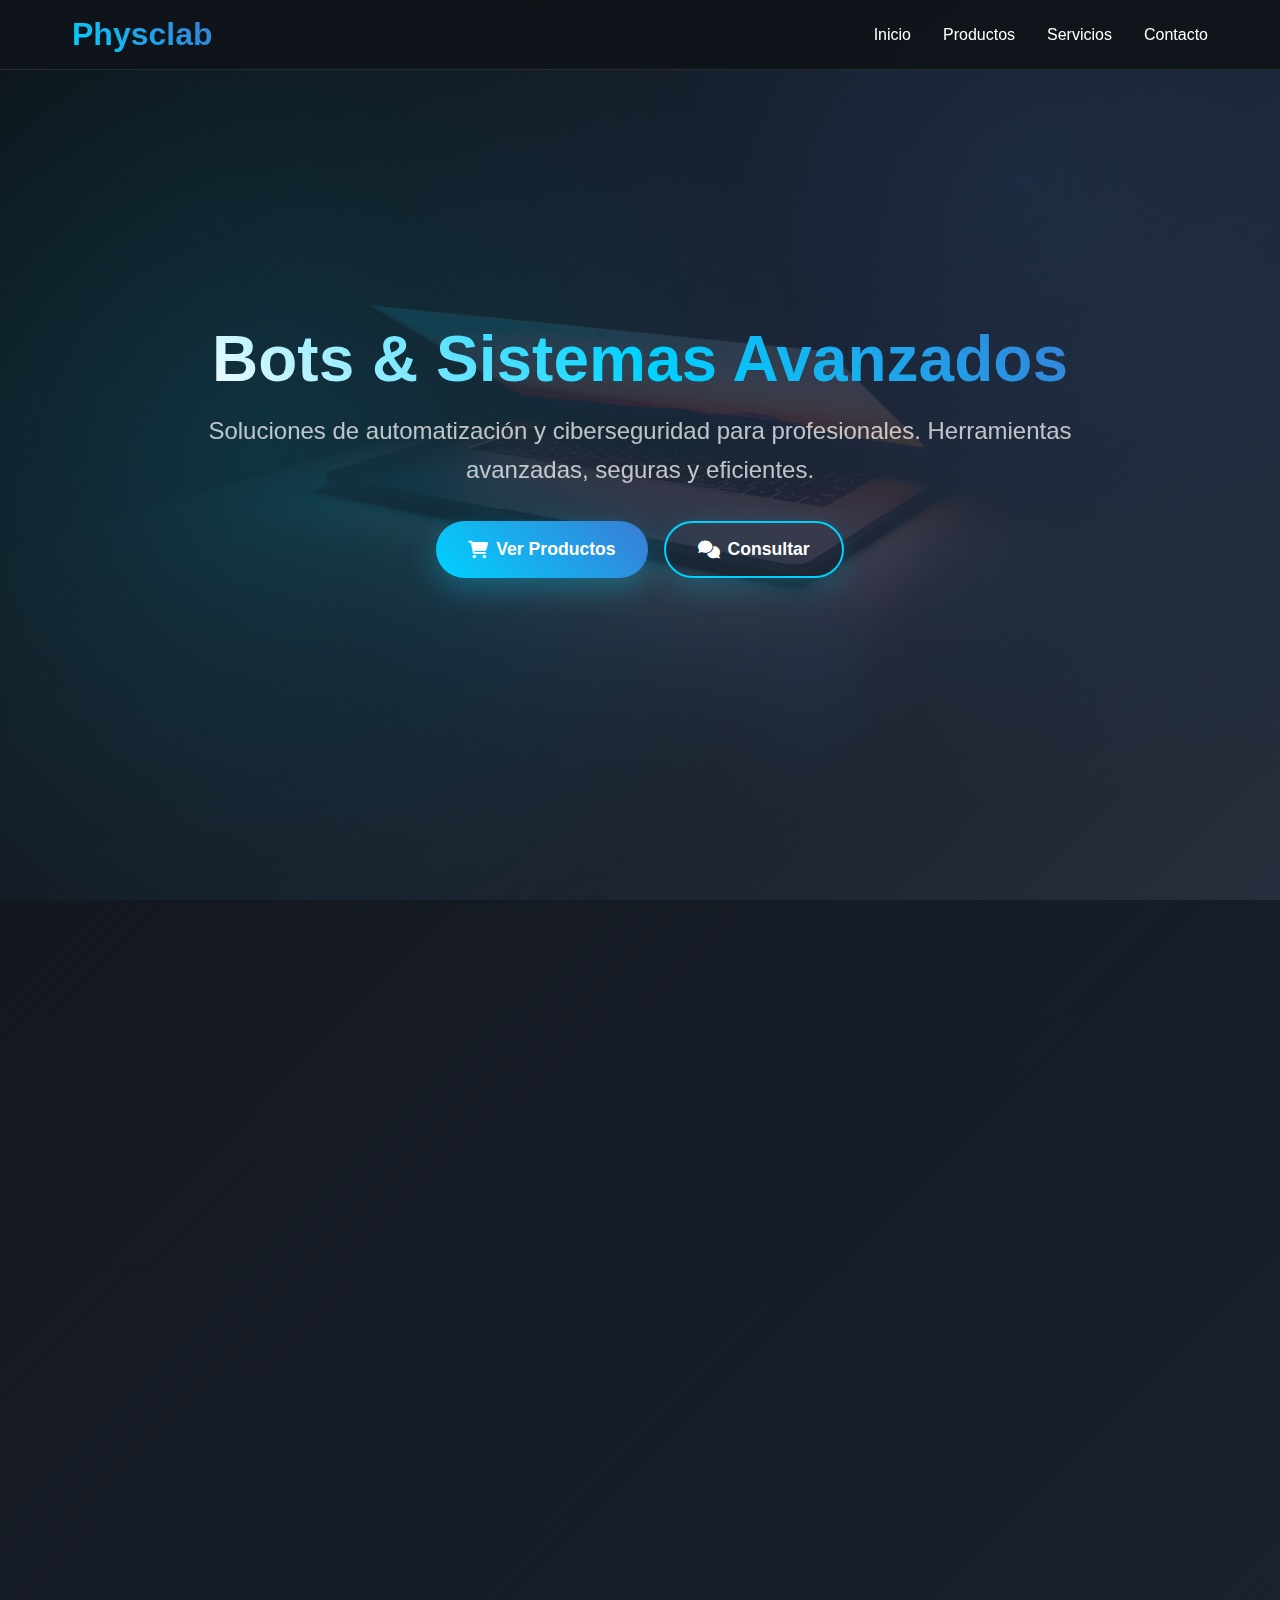
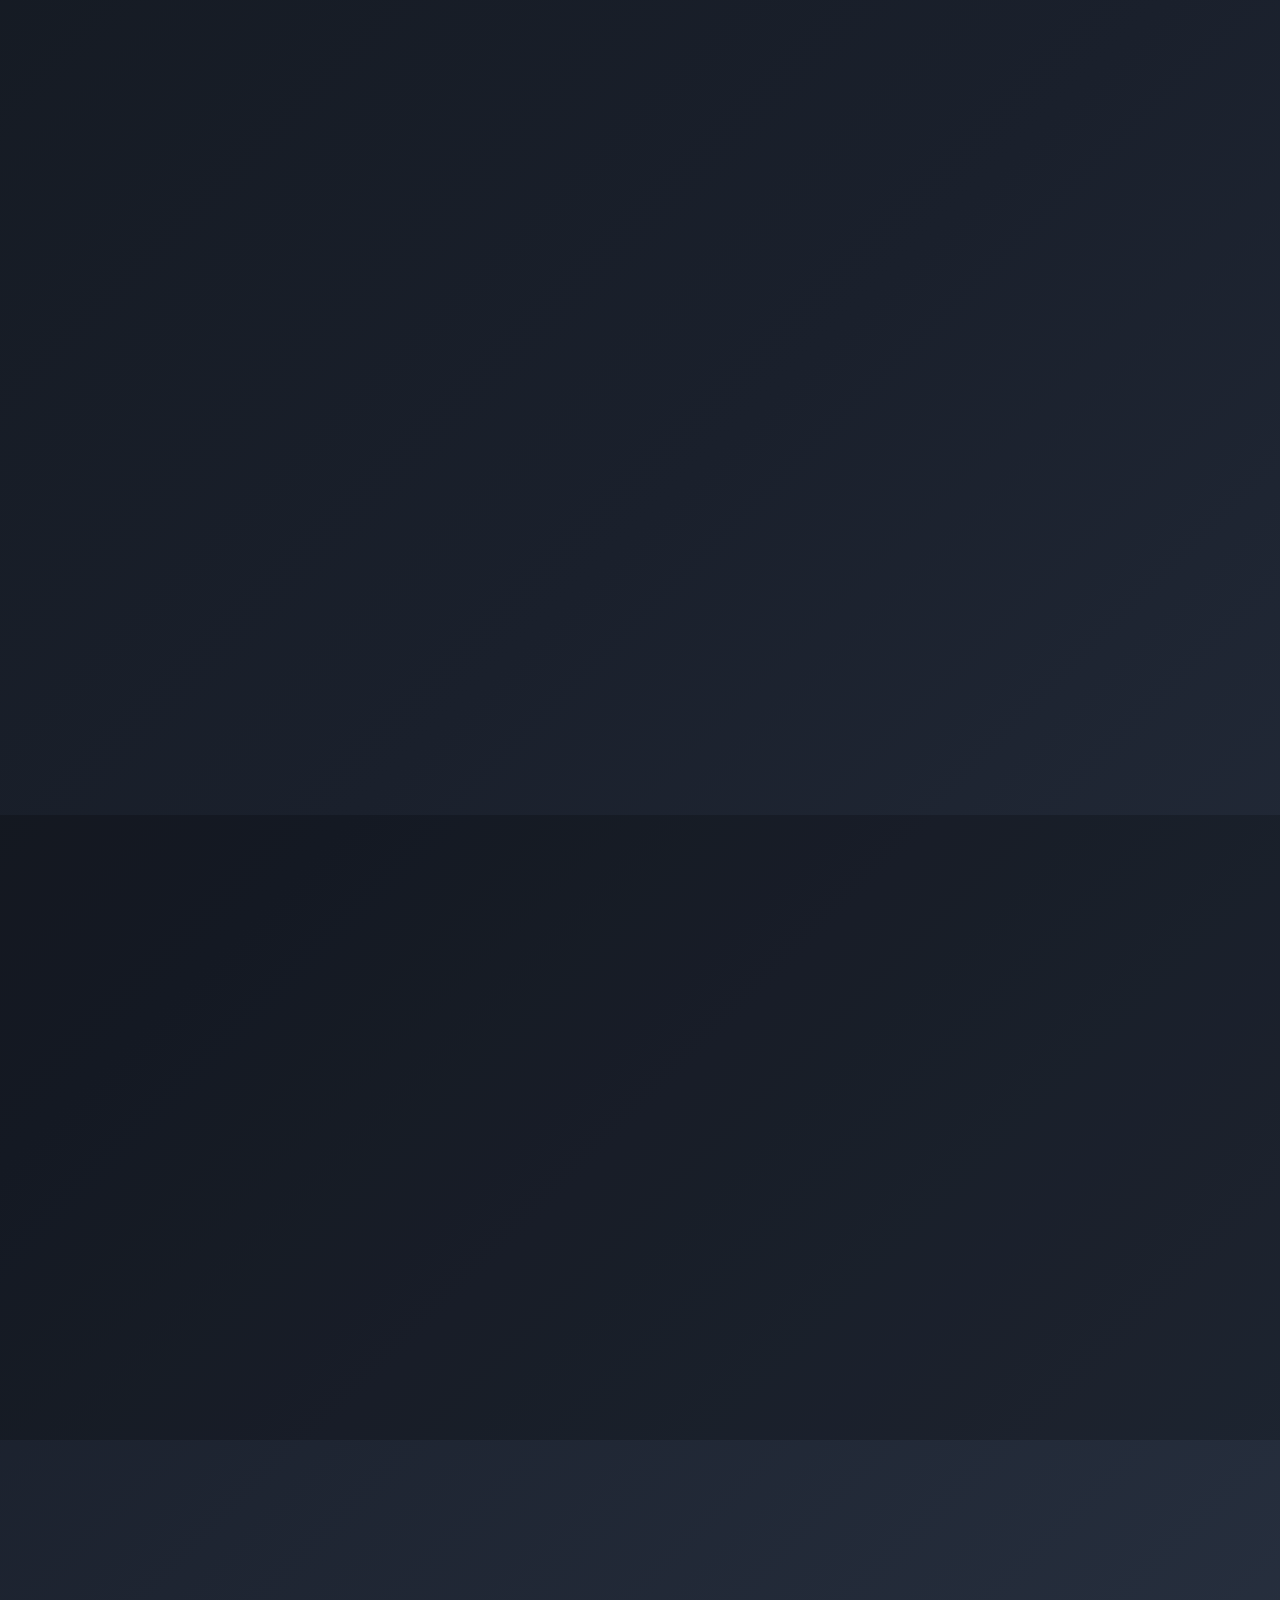
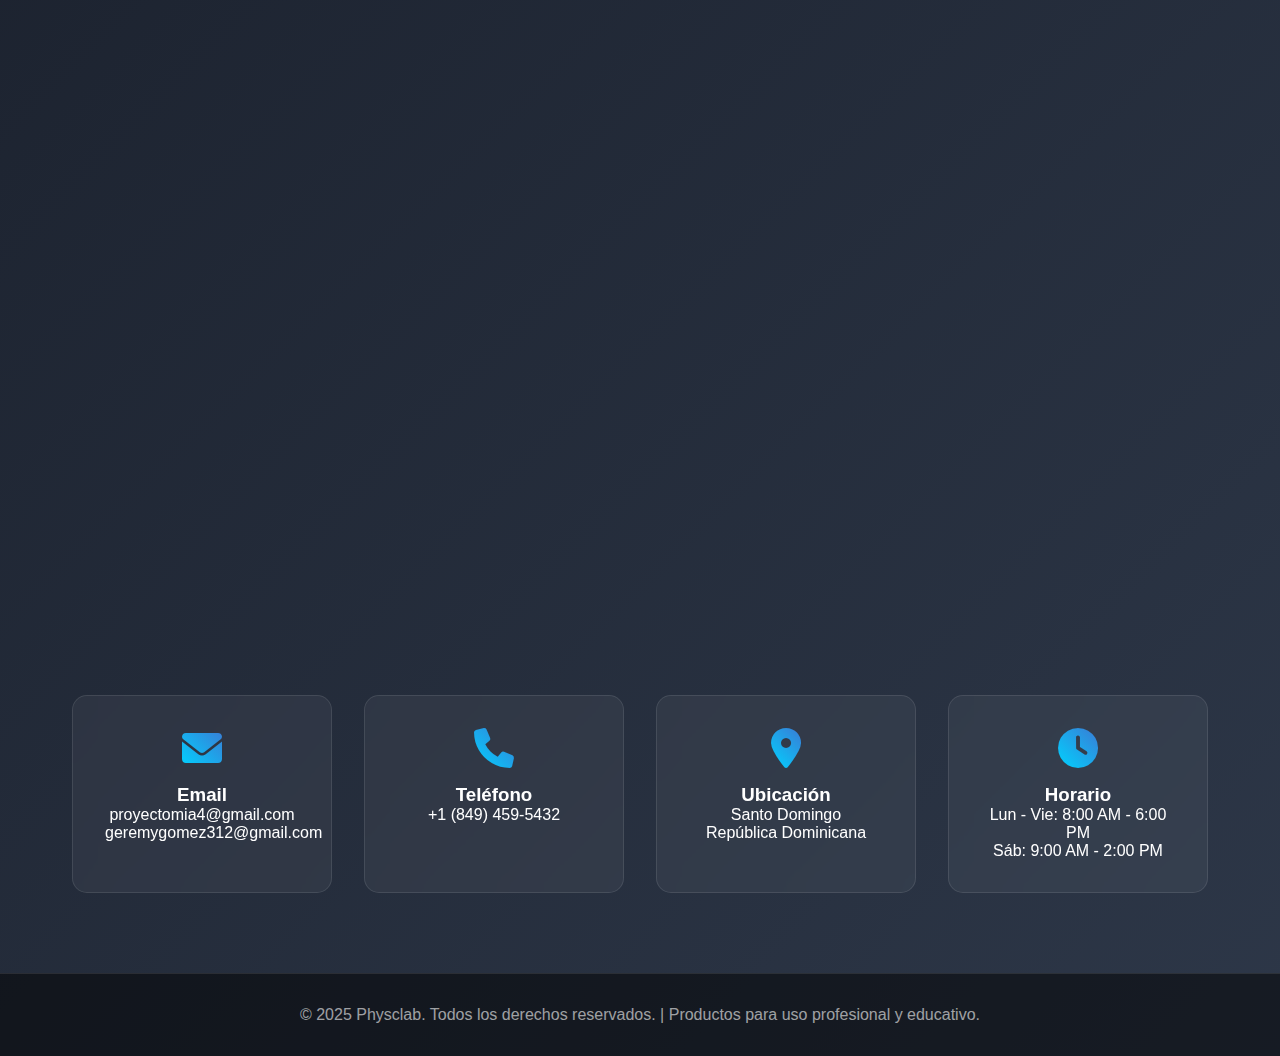
<file: Physclab/store/index.html>
<!DOCTYPE html>
<html lang="es">
<head>
    <meta charset="UTF-8">
    <meta name="viewport" content="width=device-width, initial-scale=1.0">
    <title>Physclab - Bots & Sistemas Avanzados</title>
    <link rel="stylesheet" href="https://cdnjs.cloudflare.com/ajax/libs/font-awesome/6.0.0/css/all.min.css">
    <link rel="stylesheet" href="styles.css">
</head>
<body>
    <header class="header">
        <nav class="nav">
            <div class="logo">Physclab</div>
            <ul class="nav-links">
                <li><a href="../website/index.html">Inicio</a></li>
                <li><a href="#productos">Productos</a></li>
                <li><a href="#servicios">Servicios</a></li>
                <li><a href="#contacto">Contacto</a></li>
            </ul>
        </nav>
    </header>

    <section class="hero" id="inicio">
        <div class="hero-content fade-in">
            <h1>Bots & Sistemas Avanzados</h1>
            <p class="subtitle">Soluciones de automatización y ciberseguridad para profesionales. Herramientas avanzadas, seguras y eficientes.</p>
            <div class="cta-buttons">
                <a href="#productos" class="cta-button">
                    <i class="fas fa-shopping-cart"></i>
                    Ver Productos
                </a>
                <a href="#contacto" class="cta-button secondary">
                    <i class="fas fa-comments"></i>
                    Consultar
                </a>
            </div>
        </div>
    </section>

    <section class="products" id="productos">
        <h2 class="fade-in">Nuestros Productos</h2>
        <p class="products-subtitle fade-in">Herramientas profesionales para automatización y seguridad</p>
        
        <div class="products-grid">
            <div class="product-card fade-in">
                <div class="product-header">
                    <i class="fas fa-robot product-icon"></i>
                    <div>
                        <h3>AutoBot Pro</h3>
                        <span class="product-type">Bot de Automatización</span>
                    </div>
                </div>
                <p>Bot avanzado para automatización de tareas repetitivas, con capacidades de aprendizaje automático y integración multi-plataforma.</p>
                <ul class="product-features">
                    <li><i class="fas fa-check"></i> Automatización de procesos</li>
                    <li><i class="fas fa-check"></i> Interfaz gráfica intuitiva</li>
                    <li><i class="fas fa-check"></i> Soporte 24/7</li>
                    <li><i class="fas fa-check"></i> Actualizaciones gratuitas durante el primer mes</li>
                </ul>
                <div class="product-footer">
                    <span class="product-price">$299</span>
                    <a href="../store/registro.html" class="buy-btn">
                        <i class="fas fa-shopping-cart"></i>
                        Comprar
                    </a>
                </div>
            </div>

            <div class="product-card fade-in">
                <div class="product-header">
                    <i class="fas fa-shield-alt product-icon"></i>
                    <div>
                        <h3>SecureNet Scanner</h3>
                        <span class="product-type">Sistema de Seguridad</span>
                    </div>
                </div>
                <p>Sistema completo de análisis de vulnerabilidades y monitoreo de red en tiempo real para empresas y profesionales.</p>
                <ul class="product-features">
                    <li><i class="fas fa-check"></i> Escaneo de vulnerabilidades</li>
                    <li><i class="fas fa-check"></i> Monitoreo en tiempo real</li>
                    <li><i class="fas fa-check"></i> Reportes detallados</li>
                    <li><i class="fas fa-check"></i> Control total de tus sistemas</li>
                </ul>
                <div class="product-footer">
                    <span class="product-price">$400</span>
                    <a href="registro.html" class="buy-btn">
                        <i class="fas fa-shopping-cart"></i>
                        Comprar
                    </a>
                </div>
            </div>

            <div class="product-card fade-in">
                <div class="product-header">
                    <i class="fab fa-instagram product-icon"></i>
                    <div>
                        <h3>Div-AI Instagram Agent</h3>
                        <span class="product-type">Appointment Setter</span>
                    </div>
                </div>
                <p>Agente inteligente para Instagram que gestiona consultas, agenda citas automáticamente y convierte leads en clientes para Divisual Project y La Tribu Divisual.</p>
                <ul class="product-features">
                    <li><i class="fas fa-check"></i> Respuestas con IA contextual</li>
                    <li><i class="fas fa-check"></i> Transcripción de audios automática</li>
                    <li><i class="fas fa-check"></i> Integración con Google Calendar</li>
                    <li><i class="fas fa-check"></i> Memoria conversacional avanzada</li>
                </ul>
                <div class="product-footer">
                    <span class="product-price">$400</span>
                    <a href="registro.html" class="buy-btn">
                        <i class="fas fa-shopping-cart"></i>
                        Comprar
                    </a>
                </div>
            </div>

            <div class="product-card fade-in">
                <div class="product-header">
                    <i class="fas fa-robot product-icon"></i>
                    <div>
                        <h3>Email Scraper Bot</h3>
                        <span class="product-type">Agente IA</span>
                    </div>
                </div>
                <p>Bot inteligente que automatiza la búsqueda y extracción de emails de negocios locales usando IA para generar leads cualificados desde Google Maps.</p>
                <ul class="product-features">
                    <li><i class="fas fa-check"></i> Búsqueda IA automatizada</li>
                    <li><i class="fas fa-check"></i> Scraping Google Maps</li>
                    <li><i class="fas fa-check"></i> Extracción de emails</li>
                    <li><i class="fas fa-check"></i> Integración Google Sheets</li>
                    <li><i class="fas fa-check"></i> Filtros anti-duplicados</li>
                    <li><i class="fas fa-check"></i> Programación automática</li>
                </ul>
                <div class="product-footer">
                    <span class="product-price">$300</span>
                    <a href="registro.html" class="buy-btn">
                        <i class="fas fa-shopping-cart"></i>
                        comprar
                    </a>
                </div>
            </div>
            <div class="product-card fade-in">
                <div class="product-header">
                    <i class="fas fa-car product-icon"></i>
                    <div>
                        <h3>Concesionaria AI Bot</h3>
                        <span class="product-type">Ventas Automáticas</span>
                    </div>
                </div>
                <p>Bot de ventas inteligente para concesionarias que gestiona leads, califica clientes y automatiza el proceso completo de venta de vehículos con IA conversacional.</p>
                <ul class="product-features">
                    <li><i class="fas fa-check"></i> CRM automático integrado</li>
                    <li><i class="fas fa-check"></i> Calificación de leads por temperatura</li>
                    <li><i class="fas fa-check"></i> Base de datos de vehículos disponibles</li>
                    <li><i class="fas fa-check"></i> Procesamiento de audio a texto</li>
                    <li><i class="fas fa-check"></i> Múltiples respuestas con imágenes</li>
                    <li><i class="fas fa-check"></i> Opciones de financiación automáticas</li>
                </ul>
                <div class="product-footer">
                    <span class="product-price">$400</span>
                    <a href="registro.html" class="buy-btn">
                        <i class="fas fa-shopping-cart"></i>
                        comprar
                    </a>
                </div>         
            </div>
                <div class="product-card fade-in">
                <div class="product-header">
                    <i class="fas fa-robot product-icon"></i>
                    <div>
                        <h3>Asistente Personal AI</h3>
                        <span class="product-type">CEO Assistant</span>
                    </div>
                </div>
                <p>Asistente virtual inteligente que gestiona tu día a día empresarial con eficiencia total. Control completo de agenda, tareas, emails, WhatsApp y análisis de campañas publicitarias desde un solo lugar.</p>
                <ul class="product-features">
                    <li><i class="fas fa-check"></i> Gestión automática de calendario y tareas</li>
                    <li><i class="fas fa-check"></i> Control total de emails y WhatsApp</li>
                    <li><i class="fas fa-check"></i> Análisis de Meta Ads en tiempo real</li>
                    <li><i class="fas fa-check"></i> Conversión de audio a texto inteligente</li>
                    <li><i class="fas fa-check"></i> Integración con Shopify y e-commerce</li>
                    <li><i class="fas fa-check"></i> Respuestas por voz con ElevenLabs</li>
                    <li><i class="fas fa="fas fa-check"></i> Memoria conversacional persistente</li>
                    <li><i class="fas fa-check"></i> Creación de contenido para redes sociales</li>
                </ul>
                <div class="product-footer">
                    <span class="product-price">$200</span>
                    <a href="registro.html" class="buy-btn">
                        <i class="fas fa-shopping-cart"></i>
                        comprar
                    </a>
                </div>
            </div>
        </div>
    </section>


    <section class="features" id="servicios">
        <div class="features-content">
            <h2 class="fade-in">¿Qué modalidades tenemos?</h2>
            <p class="features-subtitle fade-in">Disponemos de dos formas de contactar cualquiera de nuestros servicios</p>
            
            <div class="features-grid">
                <div class="feature-item fade-in">
                    <i class="fas fa-lock"></i>
                    <h3>Suscripción</h3>
                    <p>Nuestra suscripción mensual incluye no solo el desarrollo e implementación de tus sistemas de automatización y bots, sino también asistencia técnica diaria y mantenimiento continuo. Garantizamos actualizaciones, optimizaciones, soporte técnico 24/7 y evolución constante de tus sistemas. Perfect para empresas que prefieren un servicio integral con acompañamiento permanente y costos distribuidos en el tiempo.</p>
                </div>
                
                <div class="feature-item fade-in">
                    <i class="fas fa-headset"></i>
                    <h3>Único de pago</h3>
                    <p>Con nuestro pago único obtienes la solución completa de automatización y bots desarrollada específicamente para tus necesidades. Incluye la implementación inicial, configuración personalizada y entrega del sistema funcional. Esta modalidad es ideal para empresas que buscan una inversión única sin compromisos recurrentes y cuentan con capacidad técnica interna para el manejo posterior del sistema.</p>
                </div>
                
            </div>
        </div>
    </section>

    <section id="contacto" class="contact">
        <h2 class="fade-in">Contáctanos</h2>
        <p class="fade-in contact-subtitle">¿Listo para transformar tu negocio? Comencemos hoy mismo.</p>

        <!-- Main CTA Cards -->
        <div class="contact-cta-grid fade-in">
            <!-- Registro Card -->
            <div class="contact-cta-card">
                <div class="cta-icon">
                    <i class="fas fa-user-plus"></i>
                </div>
                <h3>Regístrate</h3>
                <p>Déjanos tus datos para poder contactarte y hacerte una consultoría personalizada para tu negocio</p>
                <a href="https://tally.so/r/nr84eM" target="_blank" rel="noopener noreferrer" class="cta-btn primary">
                    <i class="fas fa-clipboard-list"></i>
                    Registrarse Ahora
                </a>
            </div>

            <!-- Consultoría Card -->
            <div class="contact-cta-card">
                <div class="cta-icon">
                    <i class="fas fa-calendar-check"></i>
                </div>
                <h3>Agenda tu Consultoría</h3>
                <p><strong>Agenda una consultoría gratuita</strong> donde evaluaremos tu situación actual, identificaremos tus necesidades y te mostraremos la mejor solución para que alcances tus objetivos sin perder tiempo.</p>
                <a href="https://cal.com/physco/asesoria?duration=30&date=2025-07-30&overlayCalendar=true" target="_blank" rel="noopener noreferrer" class="cta-btn secondary">
                    <i class="fas fa-video"></i>
                    Agendar Reunión
                </a>
            </div>
        </div>

    <div class="contact-divider fade-in">
            <div class="divider-line"></div>
            <span class="divider-text">O contáctanos directamente</span>
            <div class="divider-line"></div>
        </div>
        
        <div class="contact-grid">
            <div class="contact-item slide-in-left">
                <i class="fas fa-envelope"></i>
                <h3>Email</h3>
                <p>proyectomia4@gmail.com<br>geremygomez312@gmail.com</p>
            </div>
            
            <div class="contact-item scale-in">
                <i class="fas fa-phone"></i>
                <h3>Teléfono</h3>
                <p>+1 (849) 459-5432<br></p>
            </div>
            
            <div class="contact-item rotate-in">
                <i class="fas fa-map-marker-alt"></i>
                <h3>Ubicación</h3>
                <p>Santo Domingo<br>República Dominicana</p>
            </div>
            
            <div class="contact-item slide-in-right">
                <i class="fas fa-clock"></i>
                <h3>Horario</h3>
                <p>Lun - Vie: 8:00 AM - 6:00 PM<br>Sáb: 9:00 AM - 2:00 PM</p>
            </div>
        </div>
    </section>

    <footer class="footer">
        <p>&copy; 2025 Physclab. Todos los derechos reservados. | Productos para uso profesional y educativo.</p>
    </footer>

    <script>
        // Animaciones al hacer scroll
        const observeElements = () => {
            const elements = document.querySelectorAll('.fade-in');
            const observer = new IntersectionObserver((entries) => {
                entries.forEach(entry => {
                    if (entry.isIntersecting) {
                        entry.target.classList.add('visible');
                    }
                });
            }, { threshold: 0.1 });

            elements.forEach(el => observer.observe(el));
        };
        const smoothScroll = () => {
            document.querySelectorAll('a[href^="#"]').forEach(anchor => {
                anchor.addEventListener('click', function (e) {
                    e.preventDefault();
                    const target = document.querySelector(this.getAttribute('href'));
                    if (target) {
                        target.scrollIntoView({ behavior: 'smooth', block: 'start' });
                    }
                });
            });
        };

        const headerScroll = () => {
            const header = document.querySelector('.header');
            window.addEventListener('scroll', () => {
                if (window.scrollY > 100) {
                    header.classList.add('scrolled');
                } else {
                    header.classList.remove('scrolled');
                }
            });
        };


window.addEventListener('load', () => {
    document.body.style.opacity = '0';
    setTimeout(() => {
        document.body.style.transition = 'opacity 0.5s ease';
        document.body.style.opacity = '1';
    }, 100);
});

const visibilityObserver = new IntersectionObserver((entries) => {
    entries.forEach(entry => {
        if (entry.isIntersecting) {
            entry.target.style.animationPlayState = 'running';
        } else {
            entry.target.style.animationPlayState = 'paused';
        }
    });
});

document.querySelectorAll('.service-card').forEach(card => {
    visibilityObserver.observe(card);
});

// Add resize handler for responsive parallax
window.addEventListener('resize', () => {
    heroHeight = heroElement ? heroElement.offsetHeight : 0;
});

document.addEventListener('DOMContentLoaded', function() {
    // Animate CTA cards on scroll
    const observerOptions = {
        threshold: 0.1,
        rootMargin: '0px 0px -50px 0px'
    };

    const observer = new IntersectionObserver((entries) => {
        entries.forEach(entry => {
            if (entry.isIntersecting) {
                entry.target.classList.add('visible');
            }
        });
    }, observerOptions);

    // Observe all fade-in elements
    document.querySelectorAll('.fade-in').forEach(el => {
        observer.observe(el);
    });

    document.querySelectorAll('.cta-btn').forEach(btn => {
        btn.addEventListener('click', function(e) {
            const buttonType = this.classList.contains('primary') ? 'registro' : 'consultoria';
            console.log(`CTA Click: ${buttonType}`);
            
            this.style.transform = 'scale(0.95)';
            setTimeout(() => {
                this.style.transform = '';
            }, 150);
        });
    });

    document.querySelectorAll('.contact-item').forEach((item, index) => {
        item.style.animationDelay = `${0.6 + (index * 0.1)}s`;
        
        item.addEventListener('mouseenter', function() {
            const icon = this.querySelector('i');
            if (icon) {
                icon.style.transform = 'scale(1.3) rotate(5deg)';
                icon.style.transition = 'transform 0.3s ease';
            }
        });
        
        item.addEventListener('mouseleave', function() {
            const icon = this.querySelector('i');
            if (icon) {
                icon.style.transform = 'scale(1) rotate(0deg)';
            }
        });
    });

    const infoCard = document.querySelector('.info-card');
    if (infoCard) {
        window.addEventListener('scroll', () => {
            const scrolled = window.pageYOffset;
            const cardTop = infoCard.offsetTop;
            const cardHeight = infoCard.offsetHeight;
            const windowHeight = window.innerHeight;
            
            if (scrolled + windowHeight > cardTop && scrolled < cardTop + cardHeight) {
                const progress = (scrolled + windowHeight - cardTop) / (windowHeight + cardHeight);
                const translateY = (progress - 0.5) * 20;
                infoCard.style.transform = `translateY(${translateY}px)`;
            }
        });
    }

    document.querySelectorAll('a[href="#contacto"]').forEach(link => {
        link.addEventListener('click', function(e) {
            e.preventDefault();
            const contactSection = document.getElementById('contacto');
            if (contactSection) {
                contactSection.scrollIntoView({
                    behavior: 'smooth',
                    block: 'start'
                });
                
                contactSection.style.boxShadow = '0 0 30px rgba(0, 210, 255, 0.3)';
                setTimeout(() => {
                    contactSection.style.boxShadow = '';
                }, 2000);
            }
        });
    });
        });
    </script>
</body>
</html>
</file>
<file: Physclab/store/styles.css>
* {
            margin: 0;
            padding: 0;
            box-sizing: border-box;
        }

        body {
            font-family: 'Segoe UI', Tahoma, Geneva, Verdana, sans-serif;
            background: linear-gradient(135deg, #0f1419 0%, #1a202c 50%, #2d3748 100%);
            color: white;
            overflow-x: hidden;
        }

        /* Header */
        .header {
            position: fixed;
            top: 0;
            width: 100%;
            background: rgba(15, 20, 25, 0.95);
            backdrop-filter: blur(10px);
            border-bottom: 1px solid rgba(255, 255, 255, 0.1);
            z-index: 1000;
            transition: all 0.3s ease;
        }

        .nav {
            display: flex;
            justify-content: space-between;
            align-items: center;
            padding: 1rem 2rem;
            max-width: 1200px;
            margin: 0 auto;
        }

        .logo {
            font-size: 2rem;
            font-weight: bold;
            background: linear-gradient(45deg, #00d2ff, #3a7bd5);
            -webkit-background-clip: text;
            -webkit-text-fill-color: transparent;
            background-clip: text;
        }

        .nav-links {
            display: flex;
            list-style: none;
            gap: 2rem;
        }

        .nav-links a {
            color: white;
            text-decoration: none;
            font-weight: 500;
            transition: all 0.3s ease;
            position: relative;
        }

        .nav-links a:hover {
            color: #00d2ff;
            transform: translateY(-2px);
        }

        .nav-links a::after {
            content: '';
            position: absolute;
            bottom: -5px;
            left: 0;
            width: 0;
            height: 2px;
            background: linear-gradient(45deg, #00d2ff, #3a7bd5);
            transition: width 0.3s ease;
        }

        .nav-links a:hover::after {
            width: 100%;
        }

        /* Hero Section */
        /* Hero Section */
        .hero {
            min-height: 100vh;
            display: flex;
            align-items: center;
            justify-content: center;
            text-align: center;
            position: relative;
            padding: 0 2rem;
            background: 
                radial-gradient(circle at 20% 50%, rgba(0, 210, 255, 0.15) 0%, transparent 50%),
                radial-gradient(circle at 80% 20%, rgba(58, 123, 213, 0.15) 0%, transparent 50%),
                linear-gradient(135deg, rgba(15, 20, 25, 0.85) 0%, rgba(26, 32, 44, 0.85) 50%, rgba(45, 55, 72, 0.85) 100%),
                url('image/background2.png');
            background-size: cover, cover, cover, cover;
            background-position: center, center, center, center;
            background-repeat: no-repeat;
            background-attachment: fixed;
        }
/*aa */
        .hero-content {
            max-width: 900px;
            z-index: 2;
            position: relative;
        }

        .hero h1 {
            font-size: 4rem;
            margin-bottom: 1rem;
            background: linear-gradient(45deg, #ffffff, #00d2ff, #3a7bd5);
            -webkit-background-clip: text;
            -webkit-text-fill-color: transparent;
            background-clip: text;
            font-weight: 800;
        }
        

        .hero .subtitle {
            font-size: 1.5rem;
            margin-bottom: 2rem;
            opacity: 0.9;
            line-height: 1.6;
            color: rgba(255, 255, 255, 0.8);
        }

        .cta-buttons {
            display: flex;
            gap: 1rem;
            justify-content: center;
            flex-wrap: wrap;
            margin-top: 2rem;
        }

        .features-cta {
            text-align: center;
            margin-top: 3rem;
        }

        .features-cta .cta-button {
            display: inline-flex;
            align-items: center;
            gap: 0.8rem;
            margin-top: 1rem;
        }

        .cta-button {
            display: inline-flex;
            align-items: center;
            gap: 0.5rem;
            padding: 1rem 2rem;
            background: linear-gradient(45deg, #00d2ff, #3a7bd5);
            color: white;
            text-decoration: none;
            border-radius: 50px;
            font-weight: bold;
            font-size: 1.1rem;
            transition: all 0.3s ease;
            box-shadow: 0 10px 30px rgba(0, 210, 255, 0.3);
            position: relative;
            overflow: hidden;
        }

        .cta-button.secondary {
            background: transparent;
            border: 2px solid #00d2ff;
            box-shadow: 0 10px 30px rgba(0, 210, 255, 0.2);
        }

        .cta-button:hover {
            transform: translateY(-3px);
            box-shadow: 0 15px 40px rgba(0, 210, 255, 0.5);
        }

        .cta-button.secondary:hover {
            background: linear-gradient(45deg, #00d2ff, #3a7bd5);
        }

        /* Products Section */
        .products {
            padding: 5rem 2rem;
            max-width: 1200px;
            margin: 0 auto;
        }

        .products h2 {
            text-align: center;
            font-size: 3rem;
            margin-bottom: 1rem;
            background: linear-gradient(45deg, #ffffff, #00d2ff);
            -webkit-background-clip: text;
            -webkit-text-fill-color: transparent;
            background-clip: text;
        }

        .products-subtitle {
            text-align: center;
            font-size: 1.2rem;
            margin-bottom: 4rem;
            color: rgba(255, 255, 255, 0.7);
        }

        .products-grid {
            display: grid;
            grid-template-columns: repeat(auto-fit, minmax(350px, 1fr));
            gap: 2rem;
        }

        .product-card {
            background: rgba(0, 0, 0, 0.4);
            backdrop-filter: blur(15px);
            border-radius: 20px;
            padding: 2rem;
            border: 1px solid rgba(255, 255, 255, 0.1);
            transition: all 0.4s ease;
            position: relative;
            overflow: hidden;
        }

        .product-card::before {
            content: '';
            position: absolute;
            top: 0;
            left: 0;
            right: 0;
            height: 3px;
            background: linear-gradient(45deg, #00d2ff, #3a7bd5);
            transform: translateX(-100%);
            transition: transform 0.5s ease;
        }

        .product-card:hover::before {
            transform: translateX(0);
        }

        .product-card:hover {
            transform: translateY(-10px) scale(1.02);
            box-shadow: 0 25px 50px rgba(0, 210, 255, 0.3);
            border-color: rgba(0, 210, 255, 0.4);
        }

        .product-header {
            display: flex;
            align-items: center;
            gap: 1rem;
            margin-bottom: 1.5rem;
        }

        .product-icon {
            font-size: 3rem;
            background: linear-gradient(45deg, #00d2ff, #3a7bd5);
            -webkit-background-clip: text;
            -webkit-text-fill-color: transparent;
            background-clip: text;
        }

        .product-card h3 {
            font-size: 1.8rem;
            margin-bottom: 0.5rem;
            color: #ffffff;
            font-weight: 700;
        }

        .product-type {
            color: #00d2ff;
            font-size: 0.9rem;
            text-transform: uppercase;
            letter-spacing: 1px;
            font-weight: 600;
        }

        .product-card p {
            color: rgba(255, 255, 255, 0.8);
            line-height: 1.7;
            margin-bottom: 2rem;
        }

        .product-features {
            list-style: none;
            margin-bottom: 2rem;
        }

        .product-features li {
            display: flex;
            align-items: center;
            gap: 0.5rem;
            margin-bottom: 0.5rem;
            color: rgba(255, 255, 255, 0.8);
            font-size: 0.9rem;
        }

        .product-features i {
            color: #00d2ff;
            font-size: 0.8rem;
        }

        .product-footer {
            display: flex;
            justify-content: space-between;
            align-items: center;
            margin-top: auto;
        }

        .product-price {
            font-size: 1.5rem;
            font-weight: bold;
            background: linear-gradient(45deg, #00d2ff, #3a7bd5);
            -webkit-background-clip: text;
            -webkit-text-fill-color: transparent;
            background-clip: text;
        }

        .buy-btn {
            padding: 0.8rem 1.5rem;
            background: linear-gradient(45deg, #00d2ff, #3a7bd5);
            color: white;
            border: none;
            border-radius: 25px;
            font-weight: bold;
            cursor: pointer;
            transition: all 0.3s ease;
            text-decoration: none;
            display: inline-flex;
            align-items: center;
            gap: 0.5rem;
        }

        .buy-btn:hover {
            transform: translateY(-2px);
            box-shadow: 0 10px 25px rgba(0, 210, 255, 0.4);
        }

        /* Features Section */
        .features {
            background: rgba(0, 0, 0, 0.2);
            padding: 5rem 2rem;
        }

        .features-content {
            max-width: 1200px;
            margin: 0 auto;
            text-align: center;
        }

        .features h2 {
            font-size: 3rem;
            margin-bottom: 1rem;
            background: linear-gradient(45deg, #ffffff, #00d2ff);
            -webkit-background-clip: text;
            -webkit-text-fill-color: transparent;
            background-clip: text;
        }

        .features-subtitle {
            font-size: 1.2rem;
            margin-bottom: 4rem;
            color: rgba(255, 255, 255, 0.7);
        }

        .features-grid {
            display: grid;
            grid-template-columns: repeat(auto-fit, minmax(280px, 1fr));
            gap: 2rem;
        }

        .feature-item {
            background: rgba(255, 255, 255, 0.05);
            backdrop-filter: blur(10px);
            border-radius: 15px;
            padding: 2rem;
            border: 1px solid rgba(255, 255, 255, 0.1);
            transition: all 0.3s ease;
        }

        .feature-item:hover {
            transform: translateY(-5px);
            box-shadow: 0 15px 30px rgba(0, 210, 255, 0.2);
        }

        .feature-item i {
            font-size: 2.5rem;
            margin-bottom: 1rem;
            background: linear-gradient(45deg, #00d2ff, #3a7bd5);
            -webkit-background-clip: text;
            -webkit-text-fill-color: transparent;
            background-clip: text;
        }

        .feature-item h3 {
            font-size: 1.3rem;
            margin-bottom: 1rem;
            color: #ffffff;
        }

        .feature-item p {
            color: rgba(255, 255, 255, 0.8);
            line-height: 1.6;
            font-size: 0.95rem;
            text-align: justify; 
            text-justify: inter-word; 

            
        }

        .contact {
            padding: 5rem 2rem;
            max-width: 1200px;
            margin: 0 auto;
            text-align: center;
        }

        .contact h2 {
            font-size: 3rem;
            margin-bottom: 1rem;
            background: linear-gradient(45deg, #ffffff, #00d2ff);
            -webkit-background-clip: text;
            -webkit-text-fill-color: transparent;
            background-clip: text;
        }

        .contact-subtitle {
            font-size: 1.3rem;
            opacity: 0.9;
            margin-bottom: 4rem;
            color: rgba(255, 255, 255, 0.8);
        }

        /* CTA Cards Grid */
        .contact-cta-grid {
            display: grid;
            grid-template-columns: repeat(auto-fit, minmax(400px, 1fr));
            gap: 3rem;
            margin-bottom: 5rem;
            max-width: 1000px;
            margin-left: auto;
            margin-right: auto;
        }

        .contact-cta-card {
            background: rgba(255, 255, 255, 0.05);
            backdrop-filter: blur(15px);
            border-radius: 25px;
            padding: 3rem 2rem;
            border: 1px solid rgba(255, 255, 255, 0.1);
            transition: all 0.4s cubic-bezier(0.25, 0.46, 0.45, 0.94);
            position: relative;
            overflow: hidden;
            text-align: center;
        }

        .contact-cta-card::before {
            content: '';
            position: absolute;
            top: 0;
            left: 0;
            right: 0;
            height: 4px;
            background: linear-gradient(45deg, #00d2ff, #3a7bd5);
            transform: translateX(-100%);
            transition: transform 0.5s ease;
        }

        .contact-cta-card:hover::before {
            transform: translateX(0);
        }

        .contact-cta-card:hover {
            transform: translateY(-15px) scale(1.02);
            box-shadow: 0 30px 60px rgba(0, 210, 255, 0.25);
            border-color: rgba(0, 210, 255, 0.4);
        }

        .cta-icon {
            display: inline-block;
            width: 80px;
            height: 80px;
            margin-bottom: 1.5rem;
            position: relative;
        }

        .cta-icon i {
            font-size: 4rem;
            background: linear-gradient(45deg, #00d2ff, #3a7bd5);
            -webkit-background-clip: text;
            -webkit-text-fill-color: transparent;
            background-clip: text;
            transition: all 0.3s ease;
            display: block;
            line-height: 1;
            position: absolute;
            top: 50%;
            left: 50%;
            transform: translate(-50%, -50%);
        }

        .contact-cta-card:hover .cta-icon i {
            transform: translate(-50%, -50%) scale(1.1) rotate(5deg);
        }

        @keyframes pulse {
            0%, 100% { transform: scale(1); }
            50% { transform: scale(1.05); }
        }

        .contact-cta-card h3 {
            font-size: 1.8rem;
            margin-bottom: 1rem;
            color: #ffffff;
            font-weight: 700;
        }

        .contact-cta-card p {
            color: rgba(255, 255, 255, 0.85);
            line-height: 1.7;
            margin-bottom: 2rem;
            font-size: 1.1rem;
        }

        /* CTA Buttons */
        .cta-btn {
            display: inline-flex;
            align-items: center;
            gap: 0.8rem;
            padding: 1.2rem 2.5rem;
            border-radius: 50px;
            text-decoration: none;
            font-weight: bold;
            font-size: 1.1rem;
            transition: all 0.3s ease;
            position: relative;
            overflow: hidden;
            border: 2px solid transparent;
            text-transform: uppercase;
            letter-spacing: 0.5px;
        }

        .cta-btn.primary {
            background: linear-gradient(45deg, #00d2ff, #3a7bd5);
            color: white;
            box-shadow: 0 15px 35px rgba(0, 210, 255, 0.4);
        }

        .cta-btn.secondary {
            background: transparent;
            color: #00d2ff;
            border: 2px solid #00d2ff;
            box-shadow: 0 15px 35px rgba(0, 210, 255, 0.2);
        }

        .cta-btn::before {
            content: '';
            position: absolute;
            top: 0;
            left: -100%;
            width: 100%;
            height: 100%;
            background: linear-gradient(90deg, transparent, rgba(255, 255, 255, 0.2), transparent);
            transition: left 0.5s;
        }

        .cta-btn:hover::before {
            left: 100%;
        }

        .cta-btn.primary:hover {
            transform: translateY(-3px);
            box-shadow: 0 20px 45px rgba(0, 210, 255, 0.6);
        }

        .cta-btn.secondary:hover {
            background: linear-gradient(45deg, #00d2ff, #3a7bd5);
            color: white;
            transform: translateY(-3px);
            box-shadow: 0 20px 45px rgba(0, 210, 255, 0.5);
        }

        .contact-grid {
            display: grid;
            grid-template-columns: repeat(auto-fit, minmax(250px, 1fr));
            gap: 2rem;
            margin-top: 3rem;
        }
    
        .contact-item {
            background: rgba(255, 255, 255, 0.05);
            backdrop-filter: blur(10px);
            border-radius: 15px;
            padding: 2rem;
            border: 1px solid rgba(255, 255, 255, 0.1);
            transition: all 0.3s ease;
        }
    
        .contact-item:hover {
            transform: translateY(-5px);
            box-shadow: 0 15px 30px rgba(0, 210, 255, 0.2);
        }
    
        .contact-item i {
            font-size: 2.5rem;
            margin-bottom: 1rem;
            background: linear-gradient(45deg, #00d2ff, #3a7bd5);
            -webkit-background-clip: text;
            -webkit-text-fill-color: transparent;
            background-clip: text;
        }
    
        /* Footer */
        .footer {
            background: rgba(0, 0, 0, 0.5);
            text-align: center;
            padding: 2rem;
            border-top: 1px solid rgba(255, 255, 255, 0.1);
        }
    
        .footer p {
            color: rgba(255, 255, 255, 0.6);
        }
    
        /* Animations */
        .fade-in {
            opacity: 0;
            transform: translateY(30px);
            transition: all 0.6s ease;
        }
    
        .fade-in.visible {
            opacity: 1;
            transform: translateY(0);
        }
    
        /* Responsive */
        @media (max-width: 768px) {
            .hero h1 {
                font-size: 2.5rem;
            }
            
            .hero .subtitle {
                font-size: 1.2rem;
            }
            
            .nav-links {
                display: none;
            }
            
            .products h2, .features h2, .contact h2 {
                font-size: 2rem;
            }
        
            .cta-buttons {
                flex-direction: column;
                align-items: center;
            }
        
            .products-grid {
                grid-template-columns: 1fr;
            }
        }
</file>
